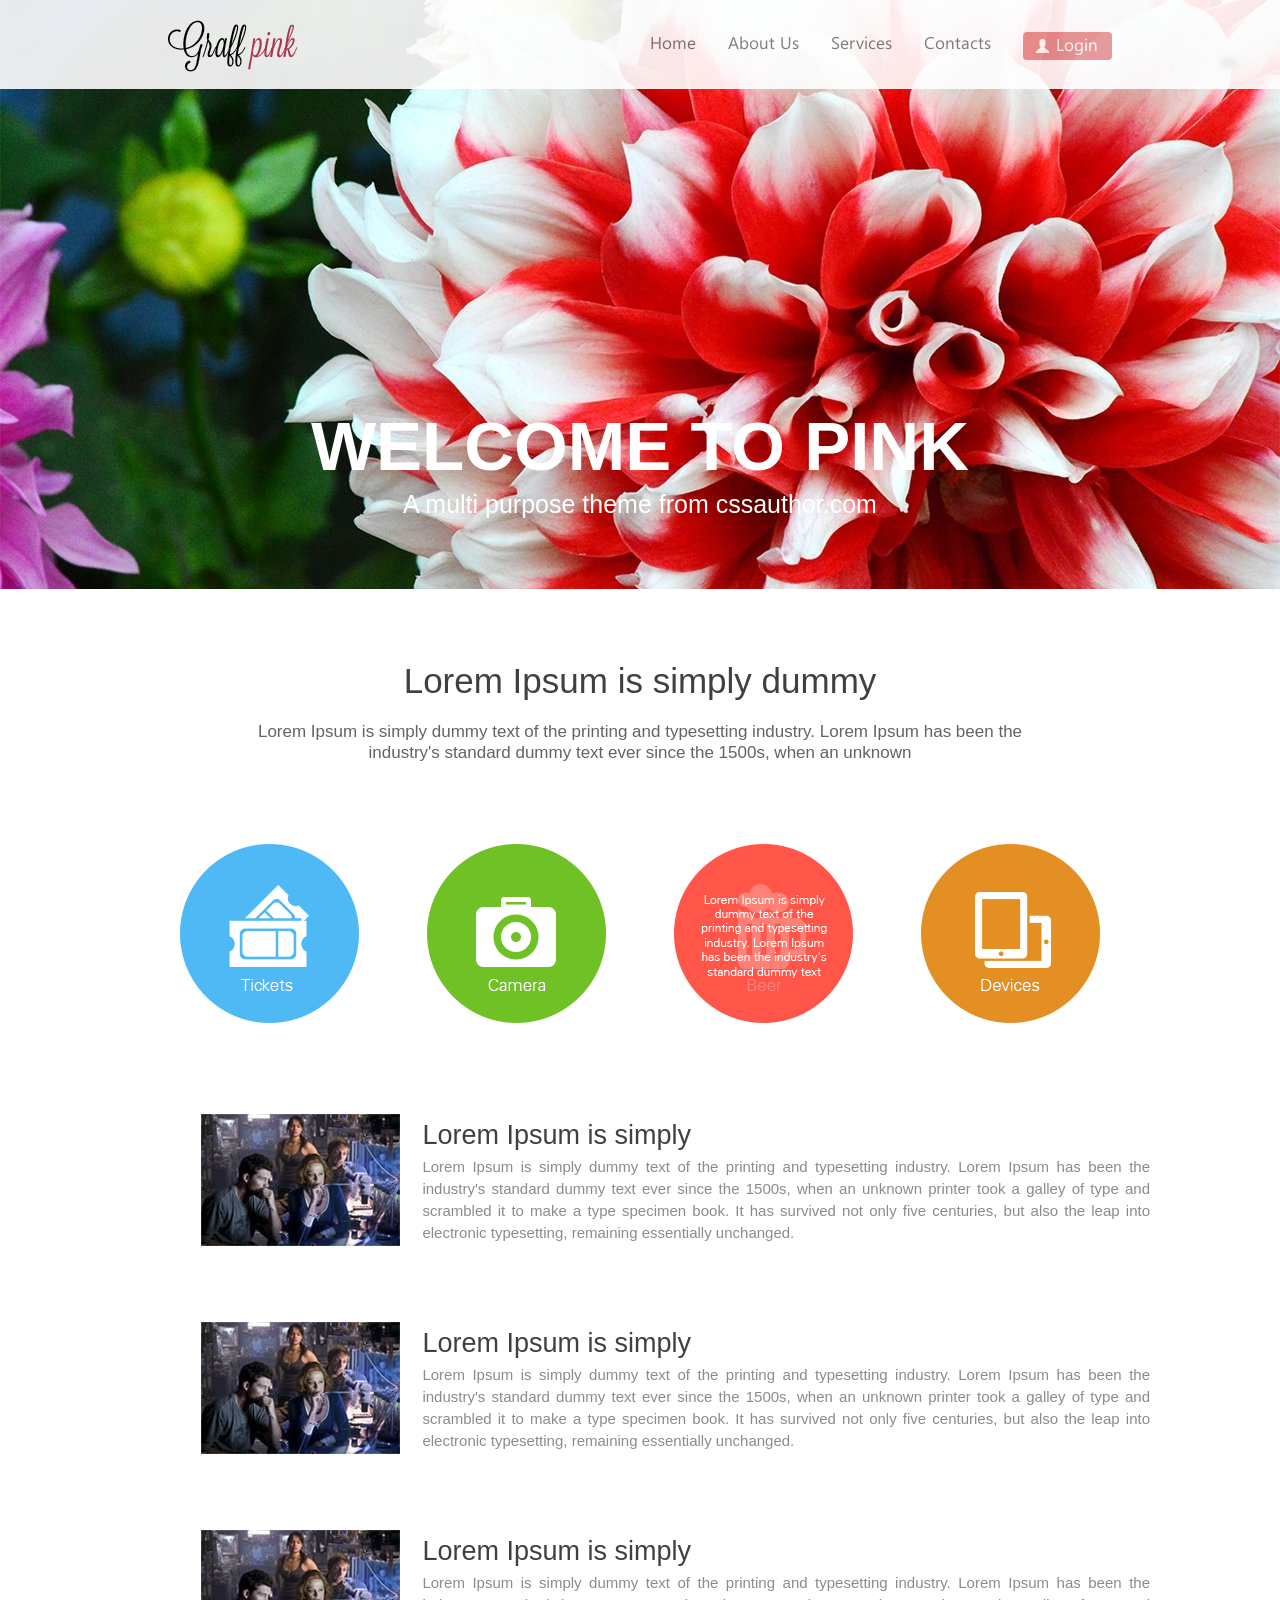
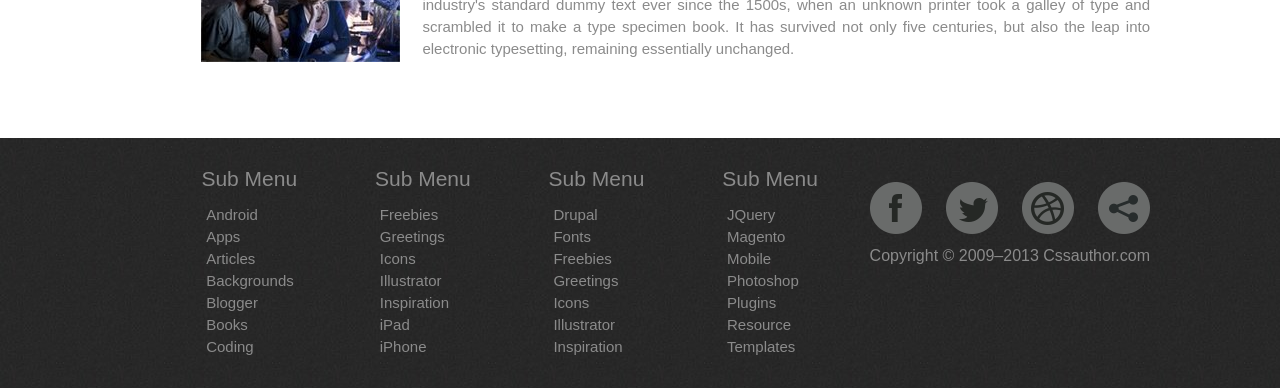
<file: index.html>
<!DOCTYPE html>
<html lang="ru">
<head>
    <meta charset="UTF-8">
    <title>Astra</title>
    <link rel="shortcut icon" href="src/Astra.png">
    <link rel="stylesheet" href="css/style.css">
</head>
<body>
    <div class="wrapper">
        <div class="astra">
                <div class="header">
                    <div class="header__v-cage">
                        <div class="header__h-cage">
                            <div class="header__logo">
                                <img src="src/graff_pink.png" alt="Graff_Pink"></div>
                            <div class="header__nav">
                                <a href="#" class="nav__item">Home</a>
                                <a href="#" class="nav__item">About Us</a>
                                <a href="#" class="nav__item">Services</a>
                                <a href="#" class="nav__item">Contacts</a>
                                <a href="#" class="nav__item login">
                                    <div>Login</div>
                                </a>
                            </div>
                        </div>
                    </div>
                </div>
                <div class="welcome">
                    <div class="welcome__text">
                        <h1>Welcome to Pink</h1>
                        <p>A multi purpose theme from cssauthor.com</p>
                    </div>
                </div>
                <div class="simple">
                    <div class="simple__h">Lorem Ipsum is simply dummy</div>
                    <div class="simple__p">Lorem Ipsum is simply dummy text of the printing and typesetting industry. Lorem Ipsum has been the industry's standard dummy text ever since the 1500s, when an unknown </div>
                </div>
            </div>
        <div class="circles">
            <div class="circles__column">
                <div class="circles__row">
                    <a href="#" class="circles__item"><img src="src/item_1.png" alt="Tickets"></a>
                    <a href="#" class="circles__item"><img src="src/item_2.png" alt="Camera"></a>
                    <a href="#" class="circles__item"><img src="src/item_3.png" alt="Beer"></a>
                    <a href="#" class="circles__item"><img src="src/item_4.png" alt="Devices"></a>
                </div>
            </div>
        </div>
        <div class="content">
            <div class="content__column">
                <div class="content__row content__row_1">
                    <div class="content__img"><img src="src/4erti.jpg" alt="4erti"></div>
                    <div class="content__text">
                        <h3>Lorem Ipsum is simply</h3>
                        <p>Lorem Ipsum is simply dummy text of the printing and typesetting industry. Lorem Ipsum has been the industry's standard dummy text ever since the 1500s, when an unknown printer took a galley of type and scrambled it to make a type specimen book. It has survived not only five centuries, but also the leap into electronic typesetting, remaining essentially unchanged.</p>
                    </div>
                </div>
                <div class="content__row content__row_2">
                    <div class="content__img"><img src="src/4erti.jpg" alt="4erti"></div>
                    <div class="content__text">
                        <h3>Lorem Ipsum is simply</h3>
                        <p>Lorem Ipsum is simply dummy text of the printing and typesetting industry. Lorem Ipsum has been the industry's standard dummy text ever since the 1500s, when an unknown printer took a galley of type and scrambled it to make a type specimen book. It has survived not only five centuries, but also the leap into electronic typesetting, remaining essentially unchanged.</p>
                    </div>
                </div>
                <div class="content__row content__row_3">
                    <div class="content__img"><img src="src/4erti.jpg" alt="4erti"></div>
                    <div class="content__text">
                        <h3>Lorem Ipsum is simply</h3>
                        <p>Lorem Ipsum is simply dummy text of the printing and typesetting industry. Lorem Ipsum has been the industry's standard dummy text ever since the 1500s, when an unknown printer took a galley of type and scrambled it to make a type specimen book. It has survived not only five centuries, but also the leap into electronic typesetting, remaining essentially unchanged.</p>
                    </div>
                </div>
            </div>
        </div>
        <div class="footer">
            <div class="footer__column">
                <div class="footer__row">
                    <div class="footer__menus">
                        <div class="footer__menu">
                            <h4>Sub Menu</h4>
                            <ul>
                                <a href="#">Android</a>
                                <a href="#">Apps</a>
                                <a href="#">Articles</a>
                                <a href="#">Backgrounds</a>
                                <a href="#">Blogger</a>
                                <a href="#">Books</a>
                                <a href="#">Coding</a>
                            </ul>
                        </div>
                        <div class="footer__menu">
                            <h4>Sub Menu</h4>
                            <ul>
                                <a href="#">Freebies</a>
                                <a href="#">Greetings</a>
                                <a href="#">Icons</a>
                                <a href="#">Illustrator</a>
                                <a href="#">Inspiration</a>
                                <a href="#">iPad</a>
                                <a href="#">iPhone</a>
                            </ul>
                        </div>
                        <div class="footer__menu">
                            <h4>Sub Menu</h4>
                            <ul>
                                <a href="#">Drupal</a>
                                <a href="#">Fonts</a>
                                <a href="#">Freebies</a>
                                <a href="#">Greetings</a>
                                <a href="#">Icons</a>
                                <a href="#">Illustrator</a>
                                <a href="#">Inspiration</a>
                            </ul>
                        </div>
                        <div class="footer__menu">
                            <h4>Sub Menu</h4>
                            <ul>
                                <a href="#">JQuery</a>
                                <a href="#">Magento</a>
                                <a href="#">Mobile</a>
                                <a href="#">Photoshop</a>
                                <a href="#">Plugins</a>
                                <a href="#">Resource</a>
                                <a href="#">Templates</a>
                            </ul>
                        </div>
                    </div>
                    <div class="footer__social">
                        <div class="footer__social__logos">
                            <a href="#"><img src="src/layers_1.png" alt="FB"></a>
                            <a href="#"><img src="src/layers_2.png" alt="Tw"></a>
                            <a href="#"><img src="src/layers_3.png" alt="B"></a>
                            <a href="#"><img src="src/layers_4.png" alt="Sh"></a>
                        </div>
                        Copyright © 2009–2013 Cssauthor.com
                    </div>
                </div>
            </div>
        </div>
    </div>
</body>
</html>
</file>
<file: css/style.css>
@charset "UTF-8";
/*Обнуление*/
* {
  padding: 0;
  margin: 0;
  border: 0;
}

*, *:before, *:after {
  box-sizing: border-box;
}

:focus, :active {
  outline: none;
}

a:focus, a:active {
  outline: none;
}

nav, footer, header, aside {
  display: block;
}

html, body {
  height: 100%;
  width: 100%;
  font-size: 100%;
  line-height: 1;
  -ms-text-size-adjust: 100%;
  -moz-text-size-adjust: 100%;
  -webkit-text-size-adjust: 100%;
}

input, button, textarea {
  font-family: inherit;
}

input::-ms-clear {
  display: none;
}

button {
  cursor: pointer;
}

button::-moz-focus-inner {
  padding: 0;
  border: 0;
}

a, a:visited {
  text-decoration: none;
}

a:hover {
  text-decoration: none;
}

ul li {
  list-style: none;
}

img {
  vertical-align: top;
}

h1, h2, h3, h4, h5, h6 {
  font-size: inherit;
  font-weight: inherit;
}

/*-------------*/
@font-face {
  font-family: "SegoeUI";
  src: url("../fonts/9404.eot");
  src: local("☺"), url("../fonts/9404.woff") format("woff"), url("../fonts/9404.ttf") format("truetype"), url("../fonts/9404.svg") format("svg");
  font-weight: normal;
  font-style: normal;
}
body .wrapper {
  min-height: 100%;
  display: flex;
  flex-direction: column;
}
body .wrapper .astra {
  display: flex;
  flex-direction: column;
  justify-content: space-between;
  min-height: 834px;
  background: url("../src/Astra.jpg") 50% 0 no-repeat;
}
body .wrapper .astra .header {
  opacity: 0.9;
  background-color: #ffffff;
  max-height: 89px;
}
body .wrapper .astra .header .header__v-cage {
  padding: 20px 0;
}
body .wrapper .astra .header .header__v-cage .header__h-cage {
  display: flex;
  flex-wrap: nowrap;
  max-width: 944px;
  justify-content: space-between;
  align-items: center;
  margin: 0 auto;
}
body .wrapper .astra .header .header__v-cage .header__h-cage .header__nav {
  display: flex;
}
body .wrapper .astra .header .header__v-cage .header__h-cage .header__nav .nav__item {
  margin-left: 32px;
  opacity: 0.74;
  font-family: SegoeUI, sans-serif;
  font-size: 17px;
  line-height: 1.2;
  font-weight: 400;
  color: #454545;
  white-space: nowrap;
}
body .wrapper .astra .header .header__v-cage .header__h-cage .header__nav .login {
  background-color: #de6d6e;
  color: #ffffff;
  margin-left: 32px;
  border-radius: 4px;
}
body .wrapper .astra .header .header__v-cage .header__h-cage .header__nav .login div {
  padding: 2px 14px 5px 33px;
  background: url("../src/login.png") 13px 50% no-repeat;
}
body .wrapper .astra .welcome {
  color: #ffffff;
  height: 500px;
  display: flex;
  justify-content: center;
  align-items: flex-end;
}
body .wrapper .astra .welcome .welcome__text {
  font-family: Arial, sans-serif;
  text-align: center;
  margin-bottom: 70px;
}
body .wrapper .astra .welcome .welcome__text h1 {
  text-transform: uppercase;
  font-size: 69px;
  line-height: 1.2;
  font-weight: 700;
}
body .wrapper .astra .welcome .welcome__text p {
  font-size: 25px;
  line-height: 1.2;
  font-weight: 100;
}
body .wrapper .astra .simple {
  font-family: Arial, sans-serif;
  height: 245px;
  background-color: white;
  display: flex;
  flex-direction: column;
  justify-content: center;
  align-items: center;
}
body .wrapper .astra .simple .simple__h {
  font-size: 35px;
  line-height: 1.2;
  font-weight: 300;
  color: #404040;
  padding-bottom: 20px;
}
body .wrapper .astra .simple .simple__p {
  max-width: 827px;
  text-align: center;
  font-size: 17px;
  line-height: 1.2;
  font-weight: 300;
  color: #636363;
}
body .wrapper .circles {
  min-height: 235px;
}
body .wrapper .circles .circles__column {
  margin: 0 auto;
  max-width: 940px;
}
body .wrapper .circles .circles__column .circles__row {
  display: flex;
  justify-content: space-between;
  flex-wrap: wrap;
}
body .wrapper .circles .circles__column .circles__row .circles__item {
  padding: 10px;
}
body .wrapper .content {
  font-family: Arial, sans-serif;
  max-width: 1020px;
  margin: 0 auto;
  padding-top: 45px;
}
body .wrapper .content .content__column {
  display: flex;
  flex-direction: column;
  margin-left: 7%;
}
body .wrapper .content .content__column .content__row {
  display: flex;
  padding-bottom: 8%;
}
body .wrapper .content .content__column .content__row .content__text {
  padding-left: 22px;
}
body .wrapper .content .content__column .content__row .content__text h3 {
  padding: 5px 0;
  font-size: 27px;
  line-height: 1.2;
  font-weight: 300;
  color: #404040;
}
body .wrapper .content .content__column .content__row .content__text p {
  font-size: 15px;
  line-height: 22px;
  font-weight: 300;
  color: #8b8b8b;
  text-align: justify;
}
body .wrapper .footer {
  background: url("../src/footer_mini.jpg");
  color: #8b8b8b;
  font-family: Arial, sans-serif;
}
body .wrapper .footer .footer__column {
  max-width: 1020px;
  margin: 0 auto;
}
body .wrapper .footer .footer__column .footer__row {
  margin-left: 7%;
  display: flex;
  justify-content: space-between;
  padding: 30px 0;
}
body .wrapper .footer .footer__column .footer__row .footer__menus {
  width: 70%;
  display: flex;
  justify-content: space-between;
  padding-right: 5%;
}
body .wrapper .footer .footer__column .footer__row .footer__menus .footer__menu h4 {
  font-size: 21px;
  line-height: 22px;
  font-weight: 300;
  padding-bottom: 15%;
}
body .wrapper .footer .footer__column .footer__row .footer__menus .footer__menu a {
  display: block;
  font-size: 15px;
  line-height: 22px;
  font-weight: 300;
  color: #8b8b8b;
  padding-left: 5%;
}
body .wrapper .footer .footer__column .footer__row .footer__social .footer__social__logos {
  display: flex;
  justify-content: space-between;
  padding: 5% 0;
}

/*
.flex {
  display: flex;
  .center {
    justify-content: center;
    align-items: center;
  }
}
header {
  background: linear-gradient(to bottom, rgba(236,232,157,1) 0%,rgba(94,83,115,1) 50%,rgba(24,181,164,1) 100%);
  display: flex;
  margin: 0 auto;
  min-height: 40%;
  justify-content: space-between;
  .center {
    align-items: center;
    width: 50%;
    img {
      width: 100%;
    }
  }
  .sides {
    display: flex;
    justify-content: center;
    align-items: center;
    width: 25%;
    img {
      max-width: 80%;
      width: 100%;
    }
  }
}
h1 {
  display: block;
  box-sizing: border-box;
  padding: 10px;
  font-size: 2em;
  align-self: center;
}
.block {
  width: 550px/1366px*100%; //Вычисляет ширину блока в процентах
  >p { //Только одного уровня//
    @include fontz(30px,darkcyan);
  }
  .block__text {
    font-size: 1.5em;
    span {
      color: brown;
    }
  }
}
.link {
  font-size: 24px;
  color: #5e5373;
  text-decoration: underline;
  @extend %tplborder; //Подключение шаблона
  .block &{
    font-size: 2em;
  }
  &:hover{ //Для добавления псевдо- внутри самого класса//
    color: chocolate;
  }
  &:active{
    color: hotpink;
  }
  &:focus{
    color: $colorizer;
  }
  &:before {
    content: "";
  }
  &:after {
    content: "";
  }
}
.link_2 {
  display: inline-block;
  margin: 5%;
  @include fontz(30px,red);
}
 */
</file>
